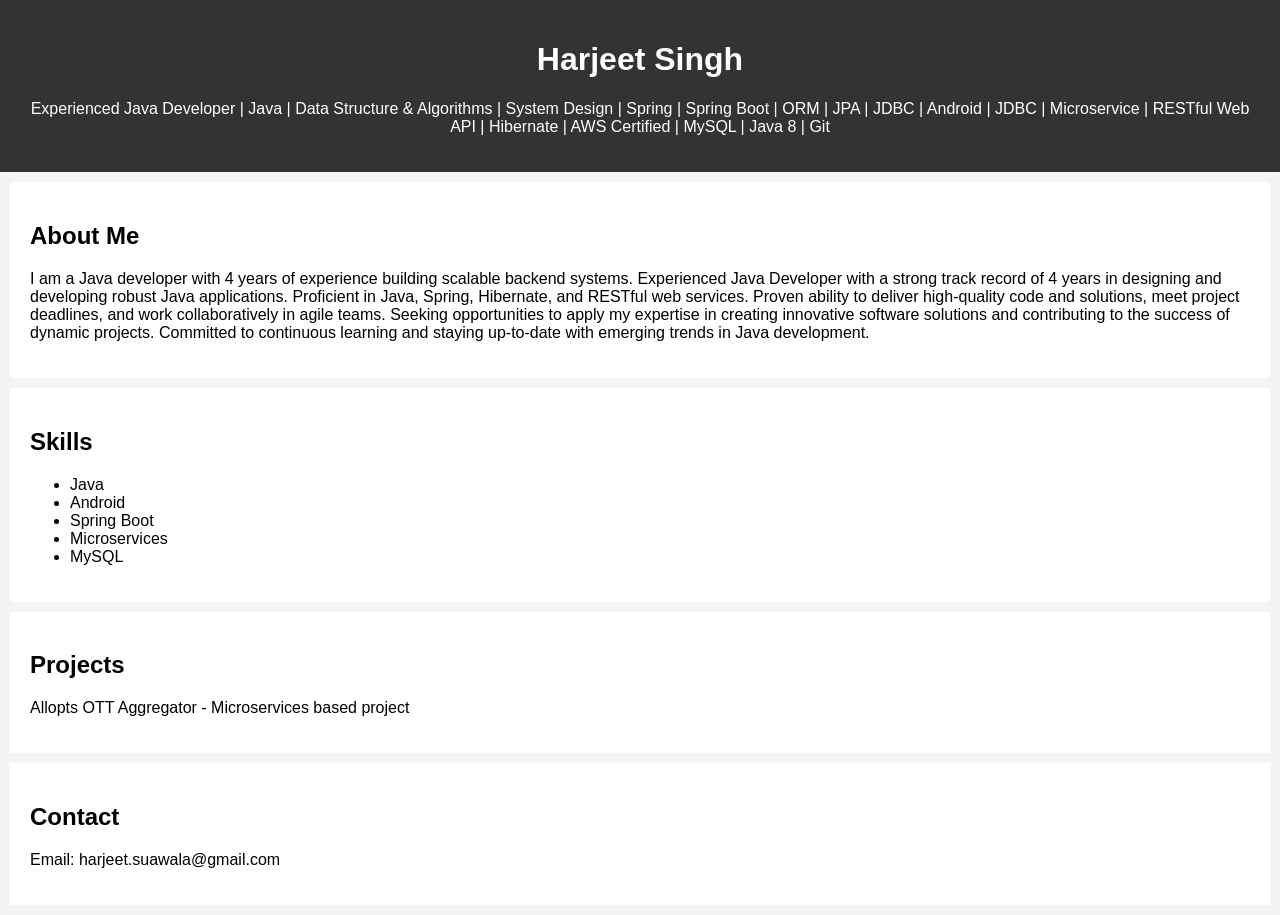
<file: index.html>
<!DOCTYPE html>
<html>
<head>
    <title>Harjeet Singh Portfolio</title>
    <link rel="stylesheet" href="style.css">
</head>
<body>

<header>
    <h1>Harjeet Singh</h1>
    <p>Experienced Java Developer | Java | Data Structure & Algorithms | System Design | Spring | Spring Boot | ORM | JPA | JDBC | Android | JDBC | Microservice | RESTful Web API | Hibernate | AWS Certified | MySQL | Java 8 | Git</p>
</header>

<section>
    <h2>About Me</h2>
    <p>I am a Java developer with 4 years of experience building scalable backend systems. Experienced Java Developer with a strong track record of 4 years in designing and developing robust Java applications. Proficient in Java, Spring, Hibernate, and RESTful web services. Proven ability to deliver high-quality code and solutions, meet project deadlines, and work collaboratively in agile teams. Seeking opportunities to apply my expertise in creating innovative software solutions and contributing to the success of dynamic projects. Committed to continuous learning and staying up-to-date with emerging trends in Java development.
</p>
</section>

<section>
    <h2>Skills</h2>
    <ul>
        <li>Java</li>
        <li>Android</li>
        <li>Spring Boot</li>
        <li>Microservices</li>
        <li>MySQL</li>
    </ul>
</section>

<section>
    <h2>Projects</h2>
    <p>Allopts OTT Aggregator - Microservices based project</p>
</section>

<section>
    <h2>Contact</h2>
    <p>Email: harjeet.suawala@gmail.com</p>
</section>

</body>
</html>
</file>
<file: style.css>
body {
    font-family: Arial;
    margin: 0;
    background: #f4f4f4;
}

header {
    background: #333;
    color: white;
    text-align: center;
    padding: 20px;
}

section {
    padding: 20px;
    margin: 10px;
    background: white;
}
</file>
<file: portfolio-harjeetsingh/style.css>
body {
    font-family: Arial;
    margin: 0;
    background: #f4f4f4;
}

header {
    background: #333;
    color: white;
    text-align: center;
    padding: 20px;
}

section {
    padding: 20px;
    margin: 10px;
    background: white;
}
</file>
